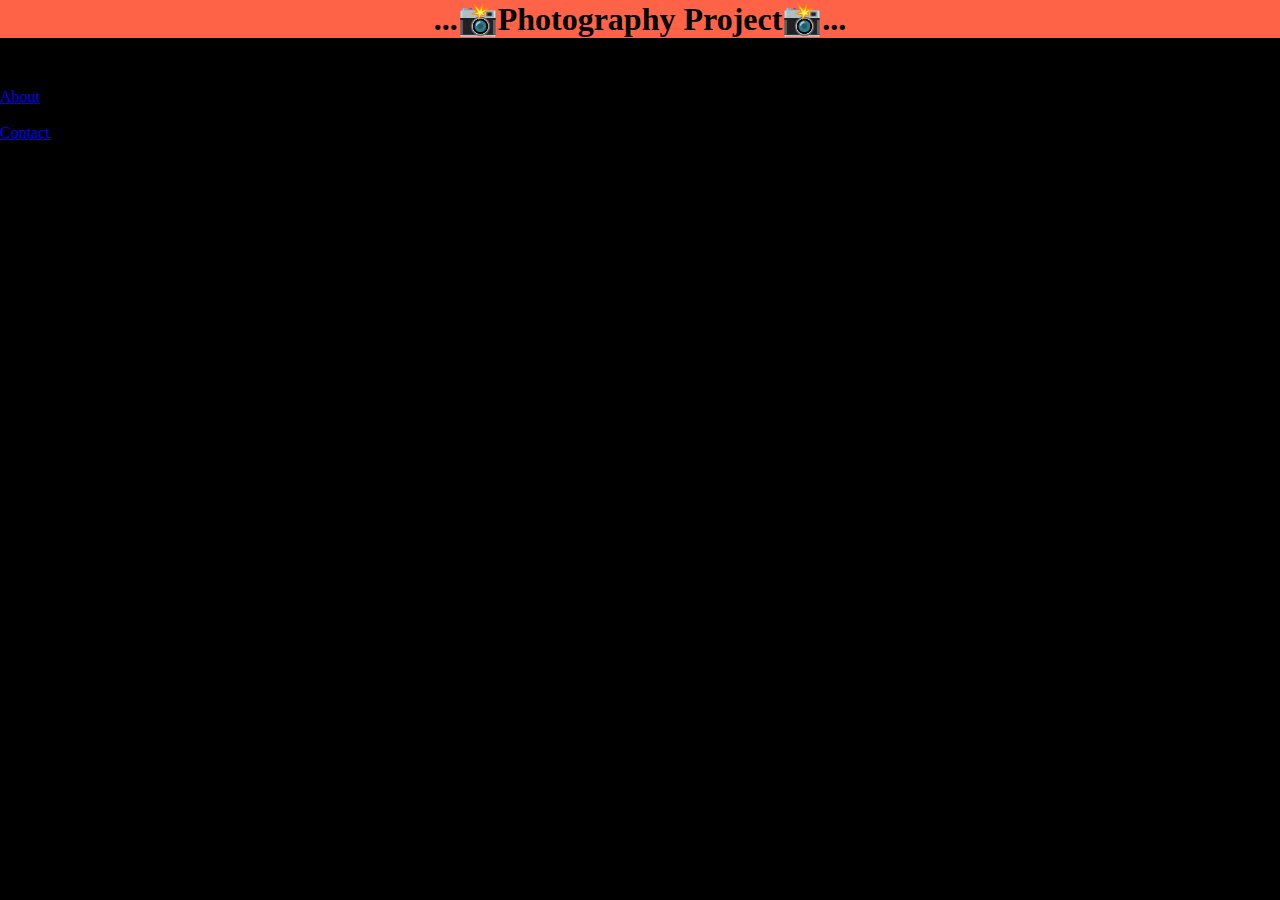
<file: index.html>
<!DOCTYPE html>
<html>
<head>
    <meta charset="UTF-8">
    <meta name="viewport" content="width=device-width, initial-scale=1.0">
    <title>Project Home-page</title>
<style>
    body{
        padding: 0px;
        margin: 0px;
        background-color: black;
    }

    .navbar-name{
        background-color: tomato;
        text-align: center;
        margin-bottom: 50px;
        margin-top: 0px;
        padding: 0px;
    }

</style>
</head>
<body>
    <h1 class="navbar-name">...📸Photography Project📸...</h1> 
    
    <a href="./pages/about.html">
        About
    </a>
    <br><br>
    <a href="./pages/contact.html">
        Contact
    </a>


</body>
</html>
</file>
